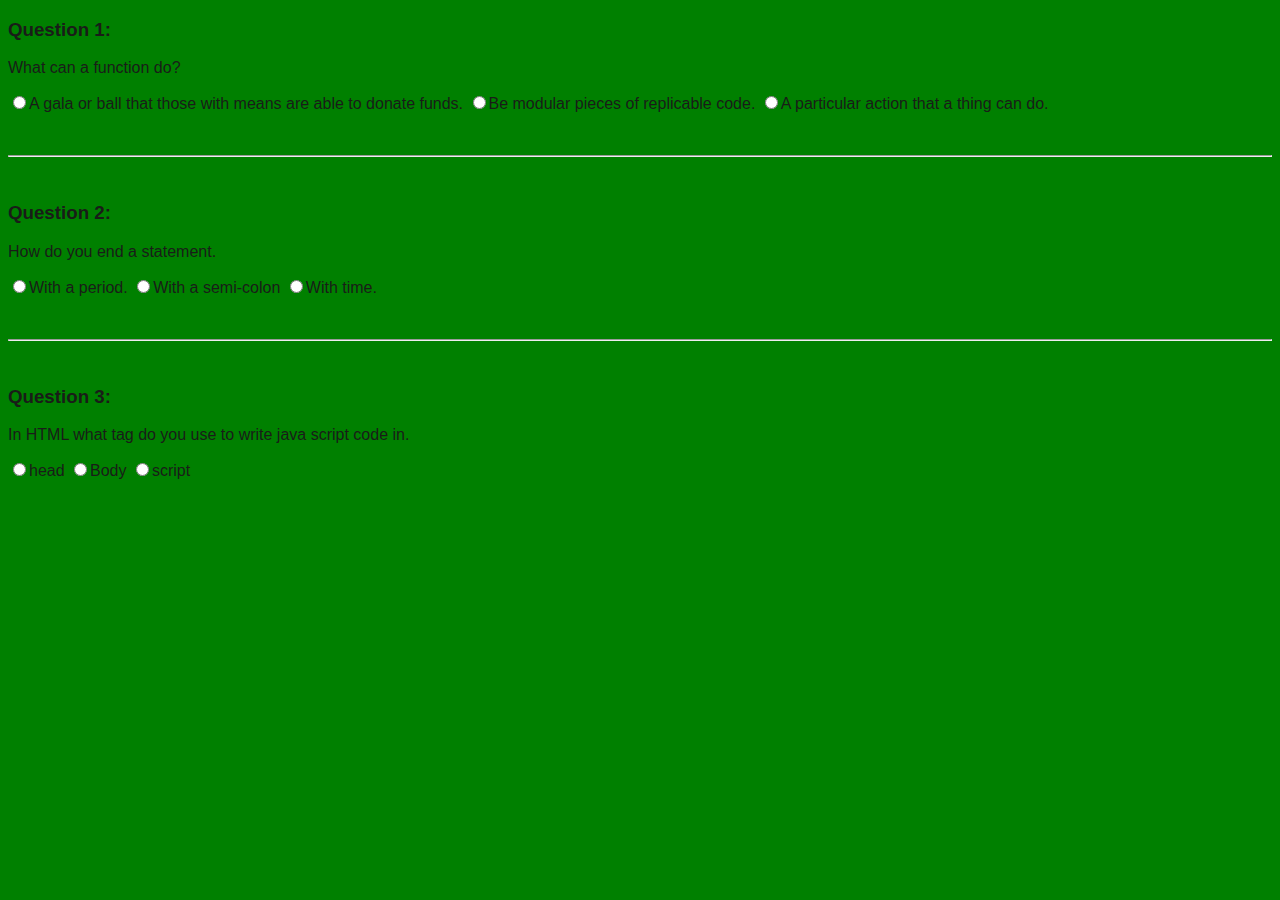
<file: final.html>
<!-- Jacob Ockman
     date May 12 2025
      -->
<!DOCTYPE html>

<html>
    
    <head>
        <link rel="stylesheet" href="final.css">
    </head>
        
    
    <body>
        <div>
            <h3>Question 1:</h3>
            <p>
                What can a function do?
            </p>
            <label><input type="radio" name="question1" data-response="Wrong">A gala or ball that those with means are able to donate funds.</label>
            <label><input type="radio" name="question1" data-response="Correct">Be modular pieces of replicable code.</label>
            <label><input type="radio" name="question1" data-response="Wrong">A particular action that a thing can do.</label>
            <p></p>
          </div>
          
          <br>
          <hr>
          <br>

          <div>
            <h3>Question 2:</h3>
            <p>
                How do you end a statement. 
            </p>
            <label><input type="radio" name="question2" data-response="Try again">With a period.</label>
            <label><input type="radio" name="question2" data-response="Correct">With a semi-colon</label>
            <label><input type="radio" name="question2" data-response="Try again">With time.</label>
            <p></p>
          </div>
          
          <br>
          <hr>
          <br>

          <div>
            <h3>Question 3:</h3>
            <p>
                In HTML what tag do you use to write java script code in.
            </p>
            <label><input type="radio" name="question3" data-response="Try again">head</label>
            <label><input type="radio" name="question3" data-response="Try again">Body</label>
            <label><input type="radio" name="question3" data-response="Correct">script</label>
            <p></p>
          </div>
    </body>
<script>
        var radios = document.querySelectorAll("input");
        radios.forEach((e) => e.addEventListener("click", respond));

        function respond(evt) {
        evt.target.parentElement.parentElement.lastElementChild.innerText = evt.target.dataset.response;
        }
</script>


</html>
</file>
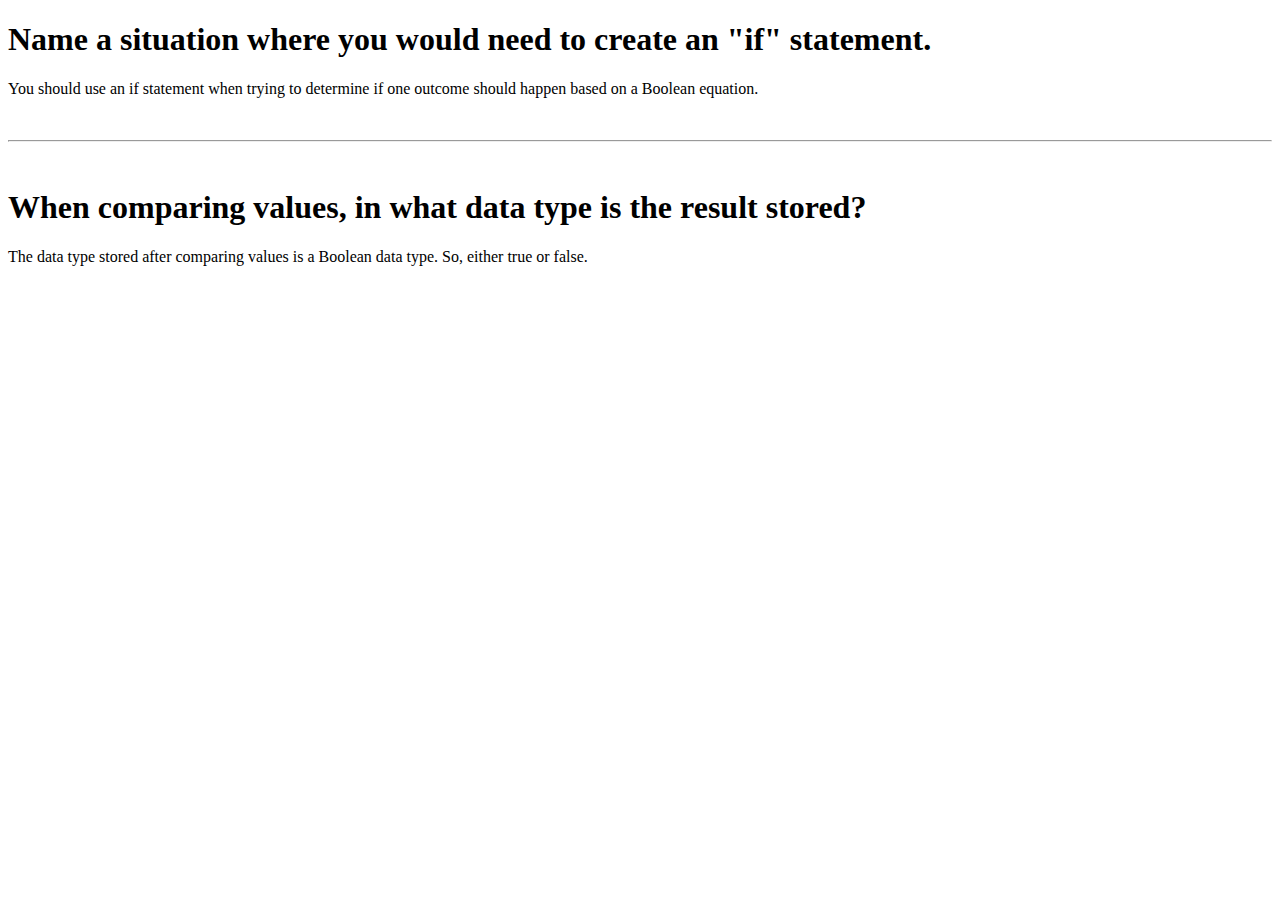
<file: week3.html>
<!-- Jacob Ockman
     date march 30 2025
      -->
<!DOCTYPE html>
<html>

    <head>

    </head>
    <script>
        "use strict";
        let username = prompt("What is your name?");

        let proceed = confirm("Can this program use your name?");

        if (proceed == 1){
            console.log("Yes, i can use your name on this page ", username);
            let age = prompt("What is your age?");   
            alert('Hi ' + username + '! You are ' + age + ' years old.');
        }else{
            console.log("No, you can not use my name on this web page. Privacy Please");
        }

    </script>

    <body>
        <h1>
            Name a situation where you would need to create an "if" statement.
        </h1>
        <p>
            You should use an if statement when trying to determine if one outcome should happen based on a Boolean equation.
        </p>

        <br>
        <hr>
        <br>

        <h1>
            When comparing values,  in what data type is the result stored? 
        </h1>
        <p>
            The data type stored after comparing values is a Boolean data type. So, either true or false.
        </p>
    </body>

</html>
</file>
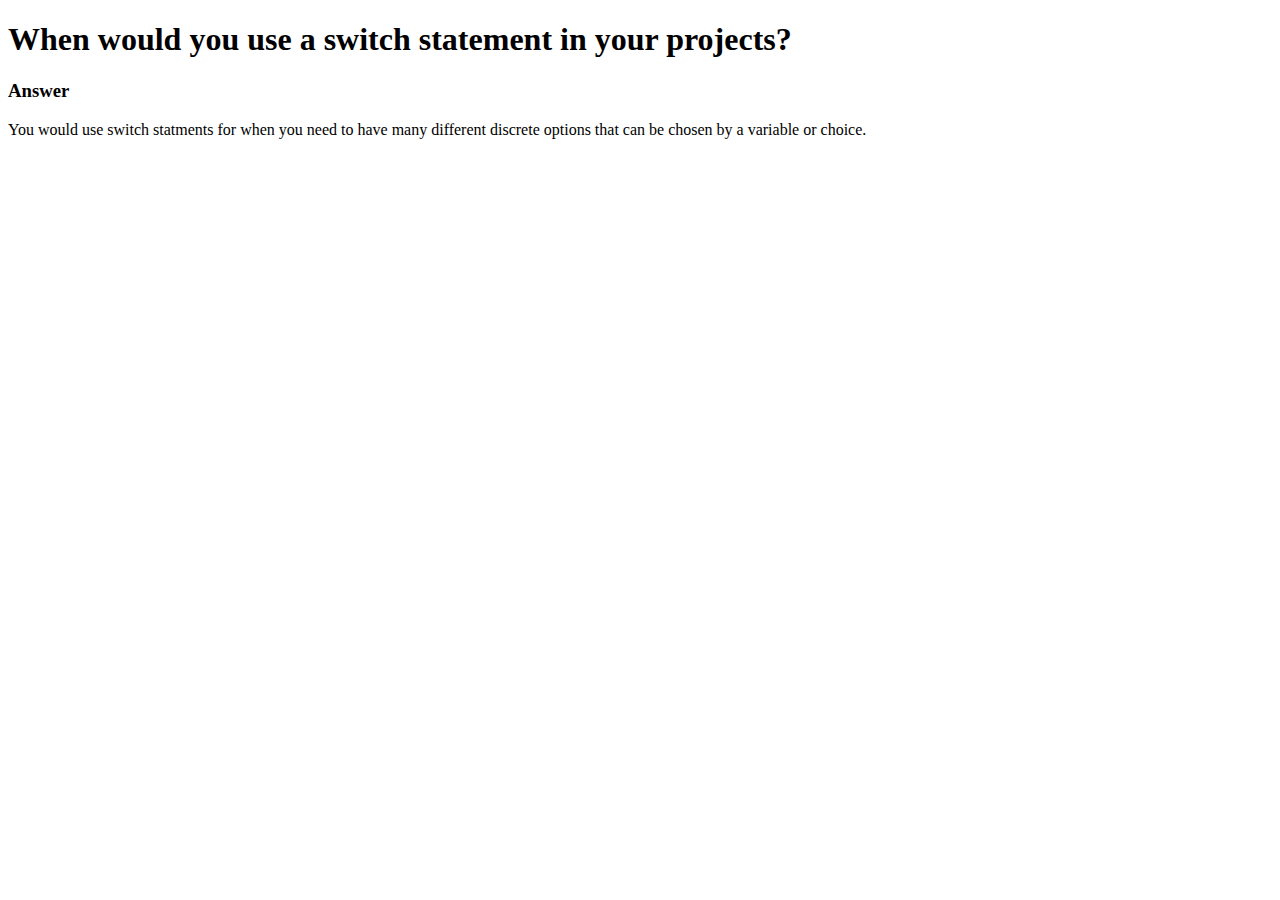
<file: week4.html>
<!-- Jacob Ockman
     date April 2 2025
      -->
<!DOCTYPE html>

<html>

    <head>
        <!-- no time for css just yet but coming soon
        <link rel="stylesheet" href="basic.css">
        --> 
    </head>
    <script>
        "use strict";

        const favDay = prompt ("What is your favorite day of the week? (eg. Monday, Tuesday...)");

        switch (favDay.toLowerCase()) {
            case 'monday':
                console.log("Wow, aren't you a go-getter! Hope you have a good week!");
                alert("Wow, aren't you a go-getter! Hope you have a good week!");
            break;
            
            case 'tuesday':
                console.log("Yep, it's a day.");
                alert("Yep, it's a day.");
            break;

            case 'wednesday':
                console.log("HUMPDAY!!... You know, like a cammel hump, like a hill that you are getting over...");
                alert("HUMPDAY!!... You know, like a cammel hump, like a hill that you are getting over...");
            break;

            case 'thursday':
                console.log("last day before the to get any serious work done.");
                alert("last day before the to get any serious work done.");
            break;

            case 'friday':
                console.log("TGIF");
                alert ("TGIF") ;
        break;

            case 'saturday':
                console.log("The best day.");
                alert("The best day.");
            break;

            case 'sunday':
                console.log("The day to reset for the coming week ahead.");
                alert("The day to reset for the coming week ahead.");
            break;

            default:
                console.log("Uh, we don't have that day listed, but we do have these you can use. Monday Tuesday Wednsday Thursday Friday Saturday Sunday. Hope at least one of them are days you like.");
                alert("Uh, we don't have that day listed, but we do have these you can use. Monday Tuesday Wednsday Thursday Friday Saturday Sunday. Hope at least one of them are days you like.");
            
        }

    </script>

    <body>
        <h1>
            When would you use a switch statement in your projects?
        </h1>
        <h3>
        Answer
        </h3>
        <p>
            You would use switch statments for when you 
            need to have many different discrete options
            that can be chosen by a variable or choice.
        </p>

    <!-- Comment to keep a template for ease of future use
        <br>
        <hr>
        <br>

        <h1>
            Question
        <p>
            Answer
        </p>
        <p>
            answer test
        </p>
        -->

    </body>

</html>
</file>
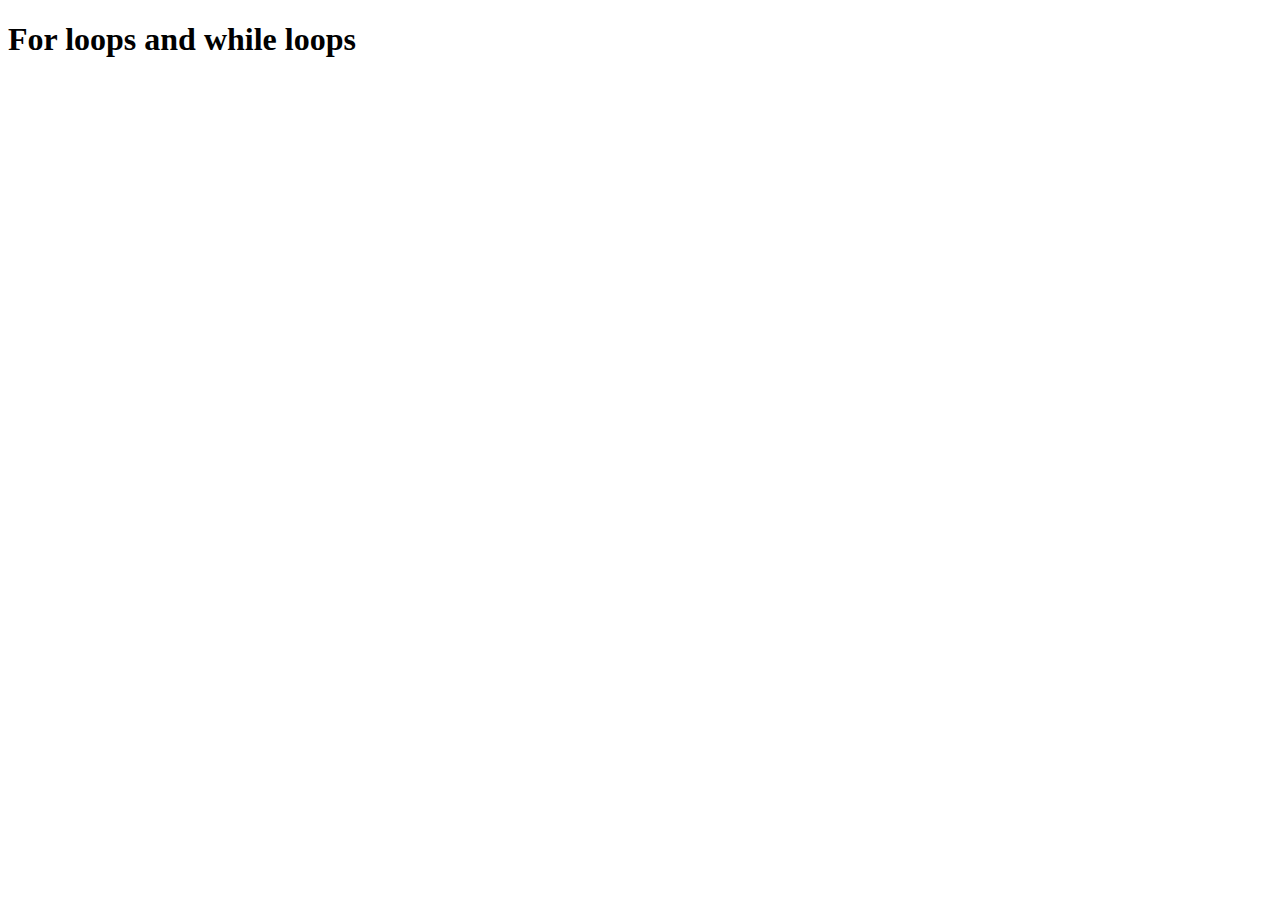
<file: week5.html>
<!-- Jacob Ockman
     date April 10 2025
      -->
<!DOCTYPE html>

<html>

    <head>
        <!-- no time for css just yet but coming soon
        <link rel="stylesheet" href="basic.css">
        --> 
    </head>
   
    <body>
        <h1>
            For loops and while loops
        </h1>

    <!-- Comment to keep a template for ease of future use
        <br>
        <hr>
        <br>

        <h1>
            Question
        <p>
            Answer
        </p>
        <p>
            answer test
        </p>
        -->



        <script>
                    "use strict";

                    for (let i = 0; i < 5; i++) {
                        if (i === 0){
                            console.log("loading Slot " + (i + 1) + " dispense \"Monster Energy\" ");
                        }
                        else if ( i === 1){
                            console.log("loading Slot " + (i + 1) + " dispense \"Apple Juice\" ");
                        }
                        else if ( i === 2){
                            console.log("loading Slot " + (i + 1) + " dispense \"Coca-cola\" ");
                        }
                        else if ( i === 3){
                            console.log("loading Slot " + (i + 1) + " dispense \"Pepsi\" ");
                        }
                        else if ( i === 4){
                            console.log("loading Slot " + (i + 1) + " dispense \"Chocolate Milk\" ");
                        }
                        else{
                            console.log("Unknown Slot dispense \"Water\" ");
                        }
                    }

        </script>
    </body>

</html>
</file>
<file: final.css>
body{
	font-size: 16px;
	font-family: sans-serif;
	color: #191c18;
    background-color: green;
}
</file>
